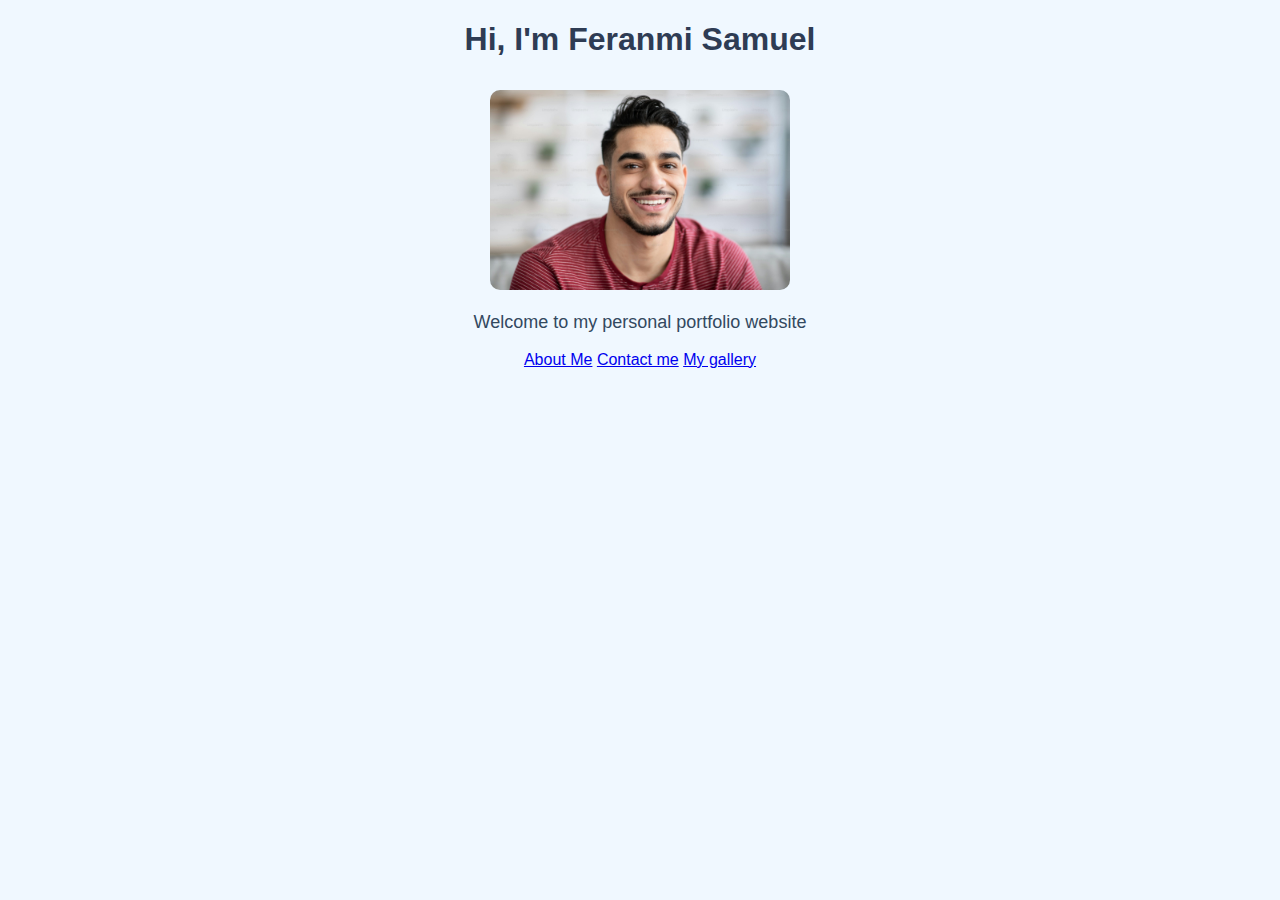
<file: index.html>
<!DOCTYPE html>
<html lang="en">
<head>
    <meta charset="UTF-8">
    <meta name="viewport" content="width=device-width, initial-scale=1.0">
    <title>Homepage</title>
</head>
<body style="background-color: aliceblue; font-family: Arial, Helvetica, sans-serif; text-align: center;">
    <h1 style="color: #2E3C54;">Hi, I'm Feranmi Samuel</h1>
    <img src="images/premium_photo-1682144187125-b55e638cf286.jpeg" alt="my image" style="width: 300px; border-radius: 10px;margin-top: 10px;">
    <p style="font-size: 18px; color: #334960;">Welcome to my personal portfolio website</p> 

    <a href="about.html">About Me</a>
    <a href="contacts.html">Contact me</a>
    <a href="gallery.html">My gallery</a>
    
</body>
</html>
</file>
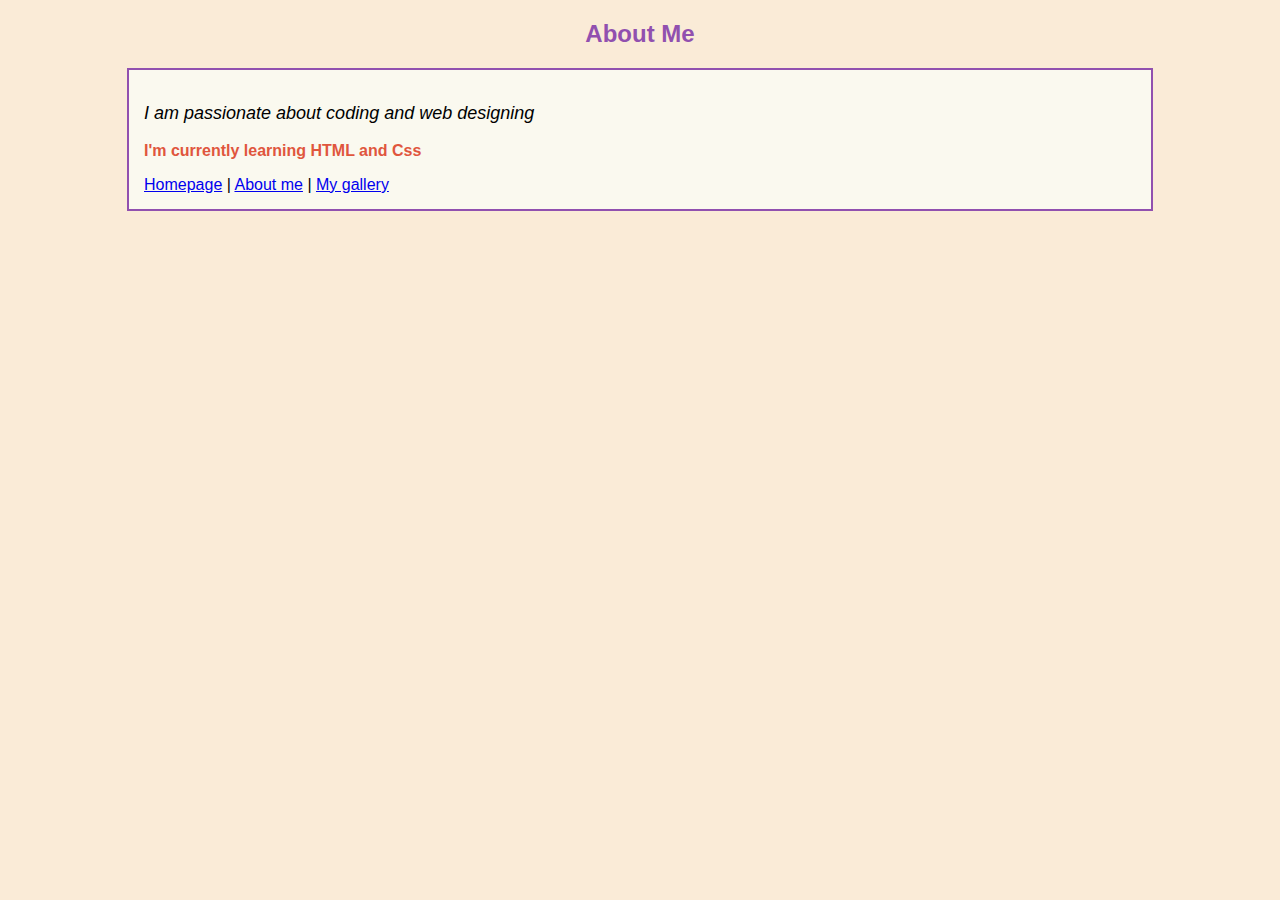
<file: about.html>
<!DOCTYPE html>
<html lang="en">
<head>
    <meta charset="UTF-8">
    <meta name="viewport" content="width=device-width, initial-scale=1.0">
    <title>about Me</title>
    <style>
        body {
            background-color: antiquewhite;
            font-family: 'Segoe UI', Tahoma, Geneva, Verdana, sans-serif,Arial, Helvetica, sans-serif;
            margin: 20px;
        }
        h2 {
            color: #9150AF;
            text-align: center;
        }
        .bio{
            border: 2px solid #9150AF;
            padding: 15px;
            margin: 20px auto;
            width: 80%;
            background-color: #FAF9EF;
        }
        .student {
            font-size: 18px;
            font-style: italic;
        }
        #highlight{
            color: #E0563D;
            font-weight: bold;
        }
    </style>
</head>
<body>
    <h2>About Me</h2>
    <div class="bio">
        <p class="student">I am passionate about coding and web designing</p>
        <p id="highlight">I'm currently learning HTML and Css</p>
        <a href="index.html">Homepage</a> |
        <a href="about.html">About me</a> |
        <a href="gallery.html">My gallery</a>
    </div>
    
    
</body>
</html>
</file>
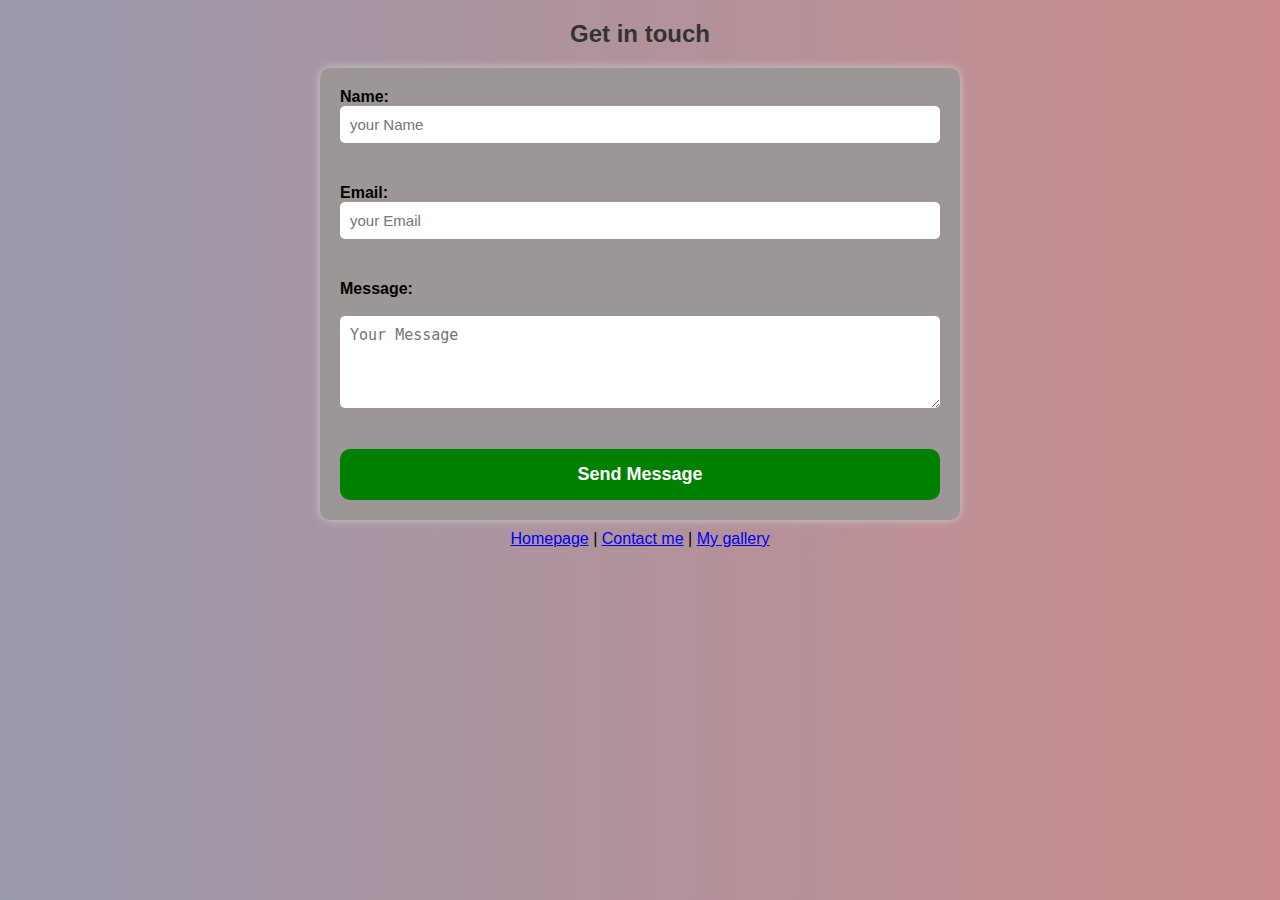
<file: contacts.html>
<!DOCTYPE html>
<html lang="en">
<head>
    <meta charset="UTF-8">
    <meta name="viewport" content="width=device-width, initial-scale=1.0">
    <title>Contact</title>
    <link rel="stylesheet" href="style.css">
</head>
<body>
    <h2>Get in touch</h2>
    <form class="contact-form">
        <label for="name">Name:</label>
        <input type="text" placeholder="your Name"><br><br>

        <label for="email">Email:</label>
        <input type="email" placeholder="your Email"><br><br>

        <label for="message">Message:</label><br>
        <textarea rows="4" cols="50" placeholder="Your Message"></textarea><br><br>

        <button type="submit">Send Message</button>
        
        
    </form>
    <div class="anchor">
        <a href="index.html">Homepage</a> |
        <a href="contacts.html">Contact me</a> |
        <a href="gallery.html">My gallery</a>
    </div>
    
</body>
</html>
</file>
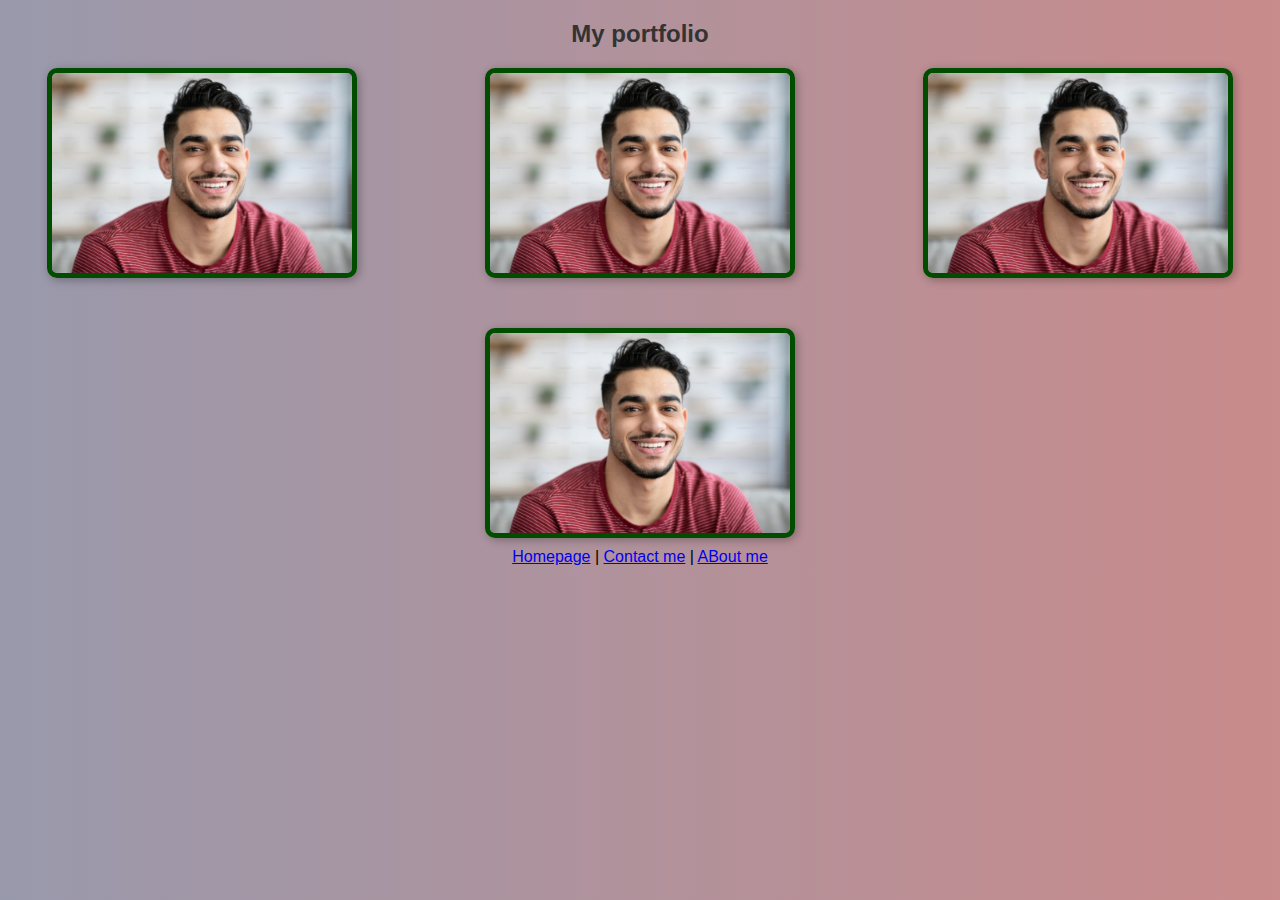
<file: gallery.html>
<!DOCTYPE html>
<html lang="en">
<head>
    <meta charset="UTF-8">
    <meta name="viewport" content="width=device-width, initial-scale=1.0">
    <title>gallery</title>
    <link rel="stylesheet" href="style.css">
</head>
<body>
    <h2>My portfolio</h2>
    <div class="gallery">
        <img src="images/premium_photo-1682144187125-b55e638cf286.jpeg" alt="">
        <img src="images/premium_photo-1682144187125-b55e638cf286.jpeg" alt="">
        <img src="images/premium_photo-1682144187125-b55e638cf286.jpeg" alt="">
        <img src="images/premium_photo-1682144187125-b55e638cf286.jpeg" alt="">

    </div>

    <div class="anchor">
        <a href="index.html">Homepage</a> |
        <a href="contacts.html">Contact me</a> |
        <a href="about.html">ABout me</a>
    </div>
    
</body>
</html>
</file>
<file: style.css>
h2{
    text-align: center;
    color: #333;
    margin-top: 20px;
}


.contact-form {
    max-width: 600px;
    margin: auto;
    background-color: #9d9696;
    padding: 20px;
    border-radius: 10px;
    box-shadow: 0 0 10px #ccc;
    display: flex;
    flex-direction: column;
}
.contact-form input,
.contact-form textarea {
    margin-bottom: 5px;
    border: none;
    padding: 10px;
    font-size: 15px;
    border-radius:5px;
}
.contact-form button {
    padding: 15px;
    background-color: green;
    color: white;
    font-weight: bold;
    font-size: 18px;
    border: none;
    border-radius: 10px;
    cursor: pointer;
}
.contact-form label {
    font-family: Arial, Helvetica, sans-serif;
    font-weight: bold;
}
body {
    background:linear-gradient(to right, rgb(153, 153, 172) , rgb(201, 139, 139));
    font-family: Arial, Helvetica, sans-serif;
}
.gallery {
    display: flex;
    justify-content: space-around;
    flex-wrap: wrap;
    gap: 50px;
}
.gallery img{
    width: 300px;
    height: auto;
    border: 5px solid #004d00;
    border-radius: 10px;
    box-shadow: 02px 2px 10px rgba(0, 0, 0, 0.3);
}
.anchor {
    text-align: center;
    margin-top: 10px;
}
@media(max-width: 768px) {
    .contact-form {
        width: 90%;
    }
    body {
        font-size: 18px;
    }
    .gallery {
        flex-direction: column;
        align-items: center;
    }
}
</file>
